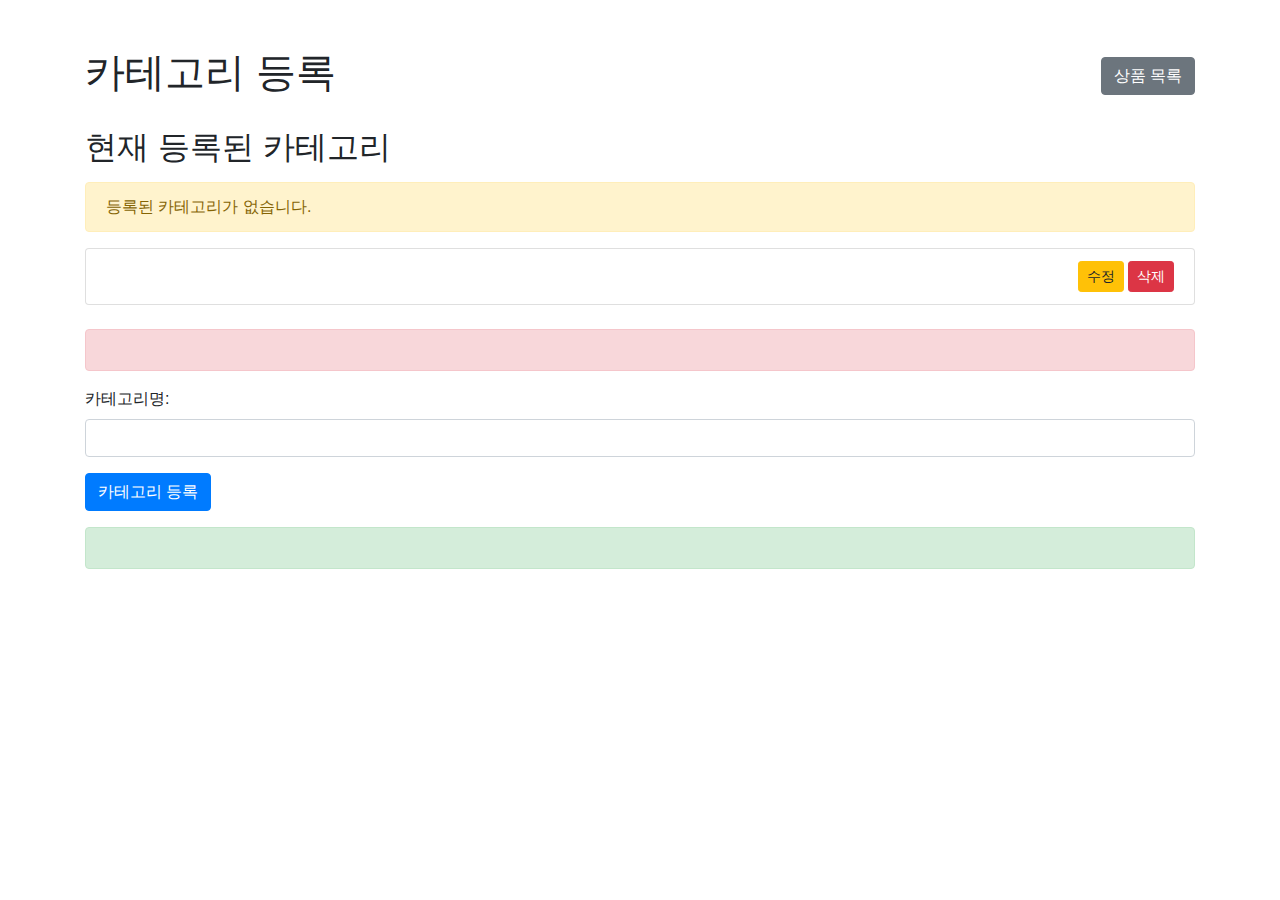
<file: src/main/resources/templates/addCategory.html>
<!DOCTYPE html>
<html xmlns:th="http://www.thymeleaf.org">
<head>
    <meta charset="UTF-8">
    <title>카테고리 등록</title>
    <link rel="stylesheet" href="https://stackpath.bootstrapcdn.com/bootstrap/4.5.2/css/bootstrap.min.css">
</head>
<body>
<div class="container mt-5">
    <div class="d-flex justify-content-between align-items-center mb-4">
        <h1>카테고리 등록</h1>
        <a href="/admin/products" class="btn btn-secondary">상품 목록</a>
    </div>

    <h2 class="mb-3">현재 등록된 카테고리</h2>

    <!-- 카테고리가 비어 있을 때 메시지 표시 -->
    <div th:if="${#lists.isEmpty(categories)}" class="alert alert-warning">
        등록된 카테고리가 없습니다.
    </div>

    <ul class="list-group mb-4" th:if="${!#lists.isEmpty(categories)}">
        <li class="list-group-item d-flex justify-content-between align-items-center" th:each="category : ${categories}">
            <span th:text="${category.categoryName}"></span>
            <div class="ml-auto"> <!-- 버튼을 담는 div -->
                <a th:href="@{/admin/categories/update/{id}(id=${category.categoryId})}" class="btn btn-warning btn-sm">수정</a>
                <form th:action="@{/admin/categories/delete/{id}(id=${category.categoryId})}" method="post" style="display: inline;" onsubmit="return confirm('정말 삭제하시겠습니까?');">
                    <button type="submit" class="btn btn-danger btn-sm">삭제</button>
                </form>
            </div> <!-- 버튼을 담는 div -->
        </li>
    </ul>

    <div th:if="${errorMessage}" class="alert alert-danger mt-3">
        <p th:text="${errorMessage}"></p>
    </div>

    <form th:action="@{/admin/categories/add}" th:object="${category}" method="post">
        <div class="form-group">
            <label for="name">카테고리명:</label>
            <input type="text" id="name" class="form-control" th:field="*{categoryName}" required />
        </div>

        <button type="submit" class="btn btn-primary">카테고리 등록</button>
    </form>

    <div th:if="${message}" class="alert alert-success mt-3">
        <p th:text="${message}"></p>
    </div>
</div>

<script src="https://code.jquery.com/jquery-3.5.1.slim.min.js"></script>
<script src="https://cdn.jsdelivr.net/npm/@popperjs/core@2.9.3/dist/umd/popper.min.js"></script>
<script src="https://stackpath.bootstrapcdn.com/bootstrap/4.5.2/js/bootstrap.min.js"></script>
</body>
</html>
</file>
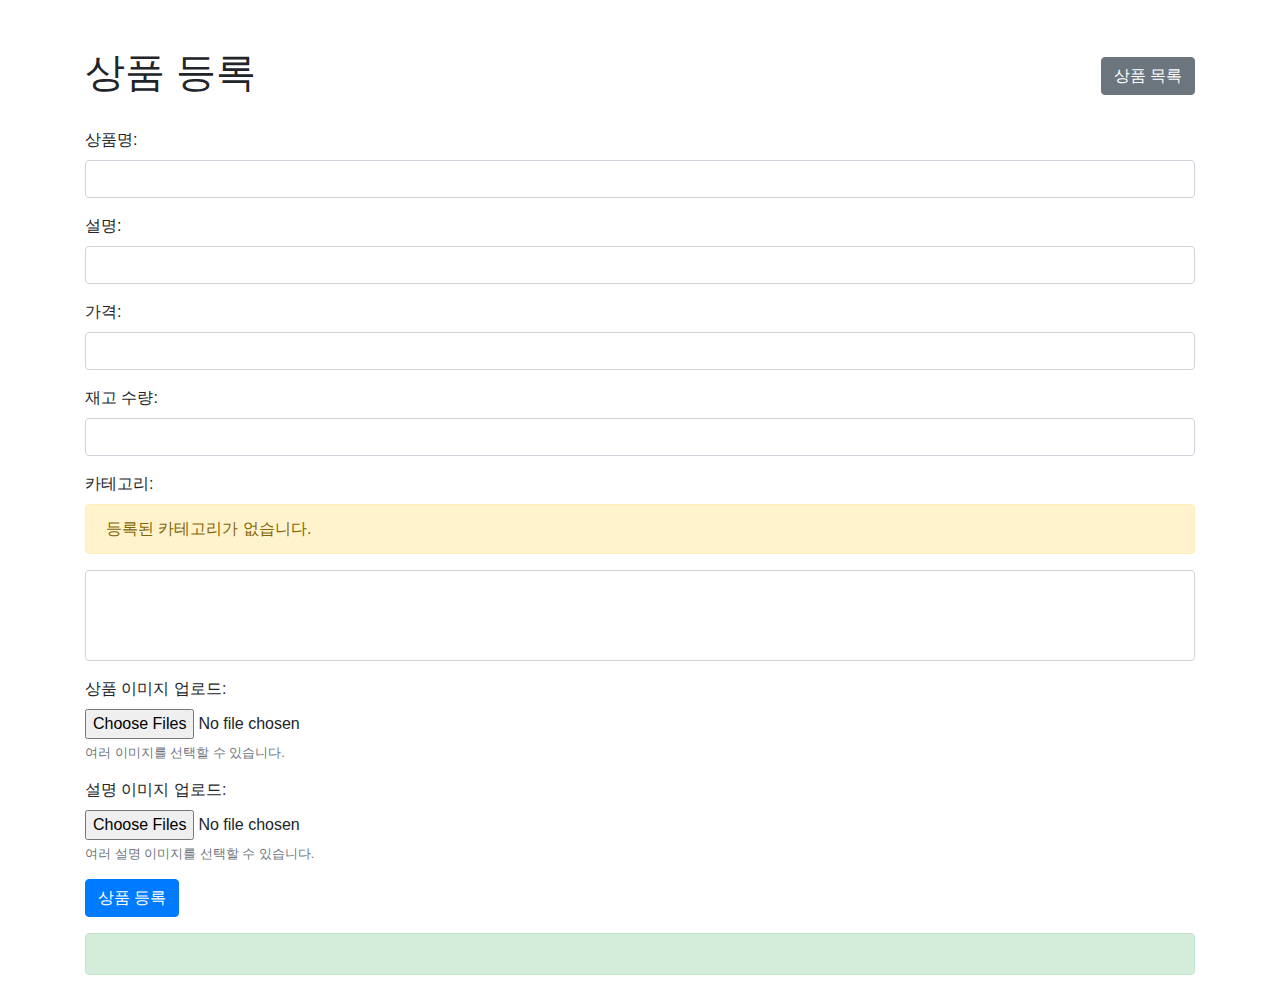
<file: src/main/resources/templates/addProduct.html>
<!DOCTYPE html>
<html xmlns:th="http://www.thymeleaf.org">
<head>
    <meta charset="UTF-8">
    <title>상품 등록</title>
    <link rel="stylesheet" href="https://stackpath.bootstrapcdn.com/bootstrap/4.5.2/css/bootstrap.min.css">
</head>
<body>
<div class="container mt-5">
    <div class="d-flex justify-content-between align-items-center mb-4">
        <h1>상품 등록</h1>
        <a href="/admin/products" class="btn btn-secondary">상품 목록</a>
    </div>
    <form th:action="@{/admin/products/add}" th:object="${addProduct}" method="post" enctype="multipart/form-data"> <!-- enctype 추가 -->
        <div class="form-group">
            <label for="name">상품명:</label>
            <input type="text" id="name" class="form-control" th:field="*{productName}" required />
        </div>

        <div class="form-group">
            <label for="description">설명:</label>
            <input type="text" id="description" class="form-control" th:field="*{description}" required />
        </div>

        <div class="form-group">
            <label for="price">가격:</label>
            <input type="number" id="price" class="form-control" th:field="*{price}" required />
        </div>

        <div class="form-group">
            <label for="stockQuantity">재고 수량:</label>
            <input type="number" id="stockQuantity" class="form-control" th:field="*{quantity}" required />
        </div>

        <div class="form-group">
            <label for="category">카테고리:</label>

            <div th:if="${#lists.isEmpty(categories)}" class="alert alert-warning">
                등록된 카테고리가 없습니다.
            </div>

            <select id="category" class="form-control" th:field="*{categoryIds}" multiple th:if="${!#lists.isEmpty(categories)}">
                <option th:each="category : ${categories}"
                        th:value="${category.categoryId}"
                        th:text="${category.categoryName}"></option>
            </select>

            <input type="hidden" th:if="${#lists.isEmpty(categories)}" th:field="*{categoryIds}" value=""/>
        </div>

        <!-- 상품 이미지 업로드 부분 추가 -->
        <div class="form-group">
            <label for="productImages">상품 이미지 업로드:</label>
            <input type="file" id="productImages" class="form-control-file" name="productImgFiles" multiple required />
            <small class="form-text text-muted">여러 이미지를 선택할 수 있습니다.</small>
        </div>

        <!-- 설명 이미지 업로드 부분 추가 -->
        <div class="form-group">
            <label for="descriptionImages">설명 이미지 업로드:</label>
            <input type="file" id="descriptionImages" class="form-control-file" name="descriptionImgFiles" multiple required />
            <small class="form-text text-muted">여러 설명 이미지를 선택할 수 있습니다.</small>
        </div>

        <button type="submit" class="btn btn-primary">상품 등록</button>
    </form>

    <div th:if="${message}" class="alert alert-success mt-3">
        <p th:text="${message}"></p>
    </div>
</div>

<script src="https://code.jquery.com/jquery-3.5.1.min.js"></script>
<script src="https://cdnjs.cloudflare.com/ajax/libs/popper.js/1.16.1/umd/popper.min.js"></script>
<script src="https://stackpath.bootstrapcdn.com/bootstrap/4.5.2/js/bootstrap.min.js"></script>
</body>
</html>
</file>
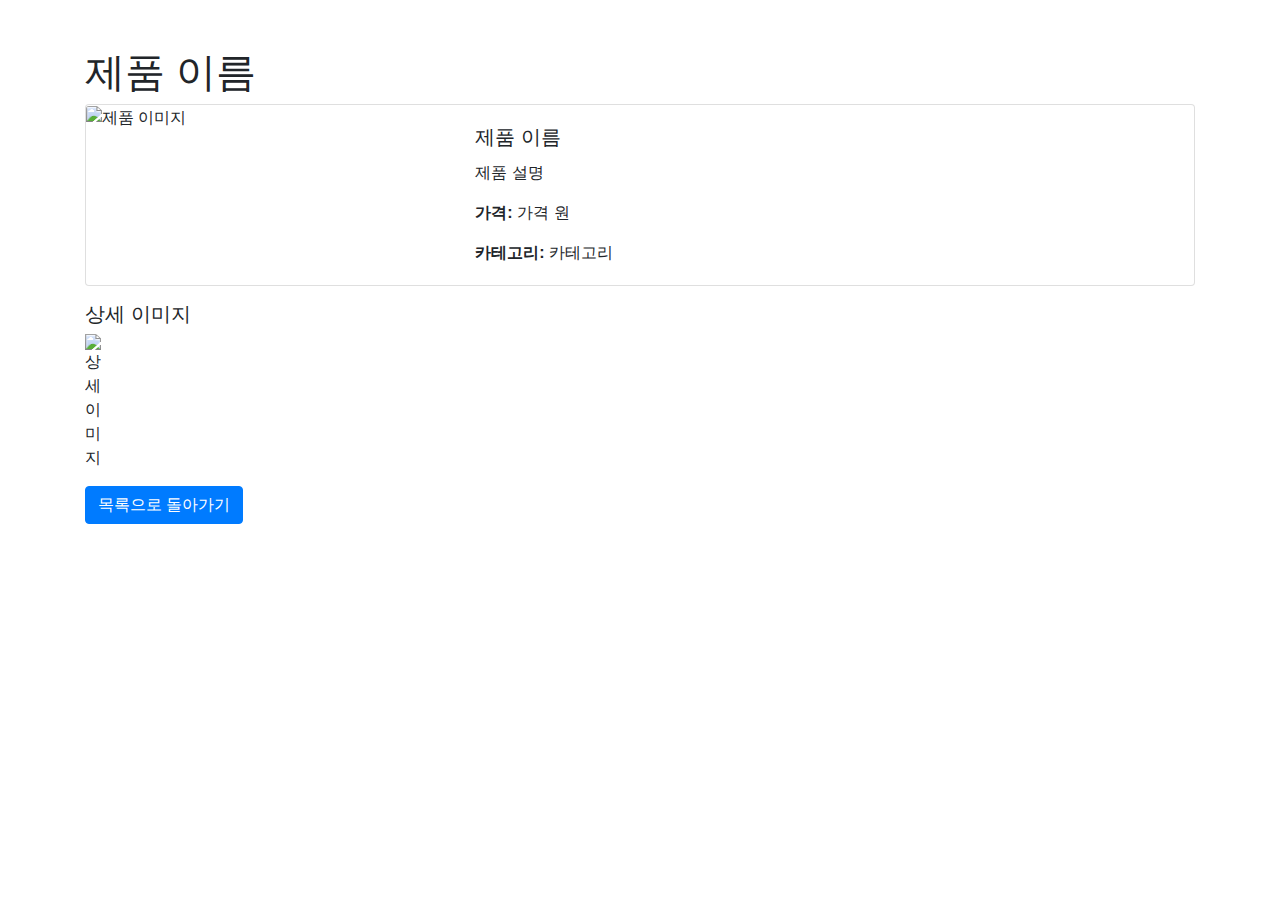
<file: src/main/resources/templates/productDetail.html>
<!DOCTYPE html>
<html xmlns:th="http://www.thymeleaf.org">
<head>
    <meta charset="UTF-8">
    <meta name="viewport" content="width=device-width, initial-scale=1, shrink-to-fit=no"> <!-- 뷰포트 설정 -->
    <title>제품 상세 정보</title>
    <link rel="stylesheet" href="https://stackpath.bootstrapcdn.com/bootstrap/4.5.2/css/bootstrap.min.css"> <!-- 부트스트랩 CSS -->
</head>
<body>
<div class="container mt-5">
    <h1 th:text="${product.productName}">제품 이름</h1>

    <div class="card mb-3">
        <div class="row no-gutters">
            <div class="col-md-4">
                <img th:src="@{/images/{filename}(filename=${product.productImgUrl})}" class="card-img" alt="제품 이미지" style="width: 100%; height: auto;">
            </div>
            <div class="col-md-8">
                <div class="card-body">
                    <h5 class="card-title" th:text="${product.productName}">제품 이름</h5>
                    <p class="card-text" th:text="${product.description}">제품 설명</p>
                    <p class="card-text"><strong>가격:</strong> <span th:text="${product.price}">가격</span> 원</p>
                    <p class="card-text"><strong>카테고리:</strong> <span th:text="${product.categoryName}">카테고리</span></p>
                </div>
            </div>
        </div>
    </div>

    <!-- 제품 설명 이미지 표시 -->
    <h5>상세 이미지</h5>
    <div class="row">
        <div class="col-md-12">
            <div class="row">
                <th:block th:each="imgUrl : ${product.descriptionImgUrl}">
                    <div class="col-md-3 mb-3">
                        <img th:src="@{/images/{filename}(filename=${imgUrl})}" alt="상세 이미지" style="max-width: 200px;"/>
                    </div>
                </th:block>
            </div>
        </div>
    </div>

    <a href="/admin/products" class="btn btn-primary">목록으로 돌아가기</a>
</div>

<!-- 부트스트랩 JS 및 의존성(옵션) -->
<script src="https://code.jquery.com/jquery-3.5.1.slim.min.js"></script>
<script src="https://cdn.jsdelivr.net/npm/@popperjs/core@2.9.2/dist/umd/popper.min.js"></script>
<script src="https://stackpath.bootstrapcdn.com/bootstrap/4.5.2/js/bootstrap.min.js"></script>
</body>
</html>
</file>
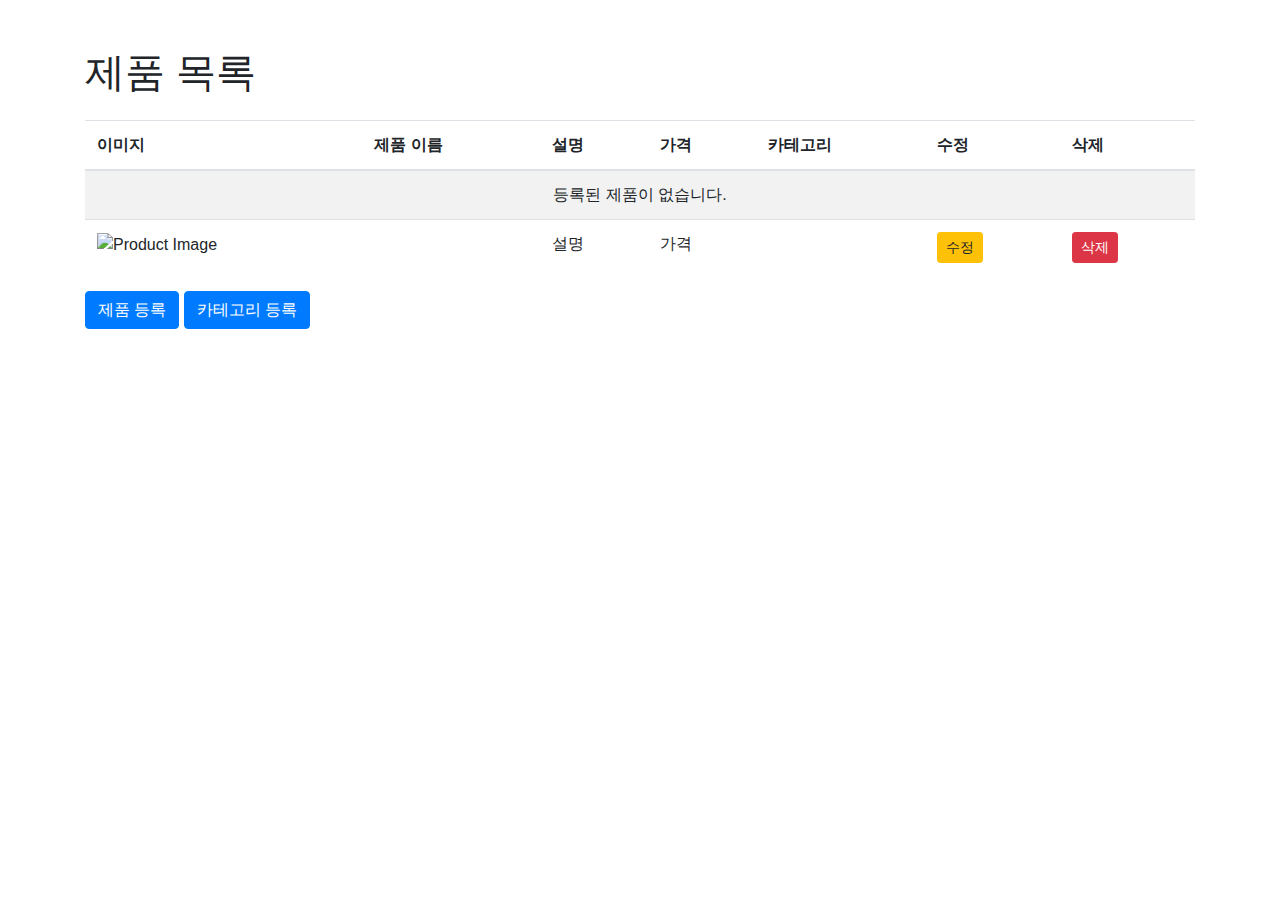
<file: src/main/resources/templates/productList.html>
<!DOCTYPE html>
<html xmlns:th="http://www.thymeleaf.org">
<head>
    <meta charset="UTF-8">
    <title>제품 목록</title>
    <link rel="stylesheet" href="https://stackpath.bootstrapcdn.com/bootstrap/4.5.2/css/bootstrap.min.css">
</head>
<body>
<div class="container mt-5">
    <h1 class="mb-4">제품 목록</h1>

    <table class="table table-striped">
        <thead>
        <tr>
            <th>이미지</th> <!-- 이미지 열 추가 -->
            <th>제품 이름</th>
            <th>설명</th>
            <th>가격</th>
            <th>카테고리</th>
            <th>수정</th>
            <th>삭제</th>
        </tr>
        </thead>
        <tbody>
        <tr th:if="${#lists.isEmpty(products)}">
            <td colspan="7" class="text-center">등록된 제품이 없습니다.</td> <!-- colspan 수정 -->
        </tr>
        <tr th:each="product : ${products}" th:if="${!#lists.isEmpty(products)}">
            <td>
                <div th:each="imgUrl : ${product.productImgUrl}">
                    <img th:src="@{/images/{filename}(filename=${imgUrl})}" alt="Product Image" style="max-width: 200px;"/>
                </div>
            </td>

            <td>
                <a th:href="@{/admin/products/{id}(id=${product.productId})}" th:text="${product.productName}" style="text-decoration: none; color: inherit;"></a>
            </td>
            <td th:text="${product.description}">설명</td>
            <td th:text="${product.price}">가격</td>
            <td>
                <span th:each="cat : ${product.category}" th:text="${cat}"></span>
            </td> <!-- 카테고리 수정 -->

            <td>
                <form th:action="@{/admin/products/update/{id}(id=${product.productId})}" method="get" style="display:inline;">
                    <button type="submit" class="btn btn-warning btn-sm">수정</button>
                </form>
            </td>
            <td>
                <form th:action="@{/admin/products/delete/{id}(id=${product.productId})}" method="post" style="display:inline;" onsubmit="return confirm('정말 삭제하시겠습니까?');">
                    <button type="submit" class="btn btn-danger btn-sm">삭제</button>
                </form>
            </td>
        </tr>
        </tbody>
    </table>

    <div class="mt-3">
        <a th:href="@{/admin/products/add}" class="btn btn-primary">제품 등록</a>
        <a th:href="@{/admin/categories/add}" class="btn btn-primary">카테고리 등록</a>
    </div>
</div>
</body>
</html>
</file>
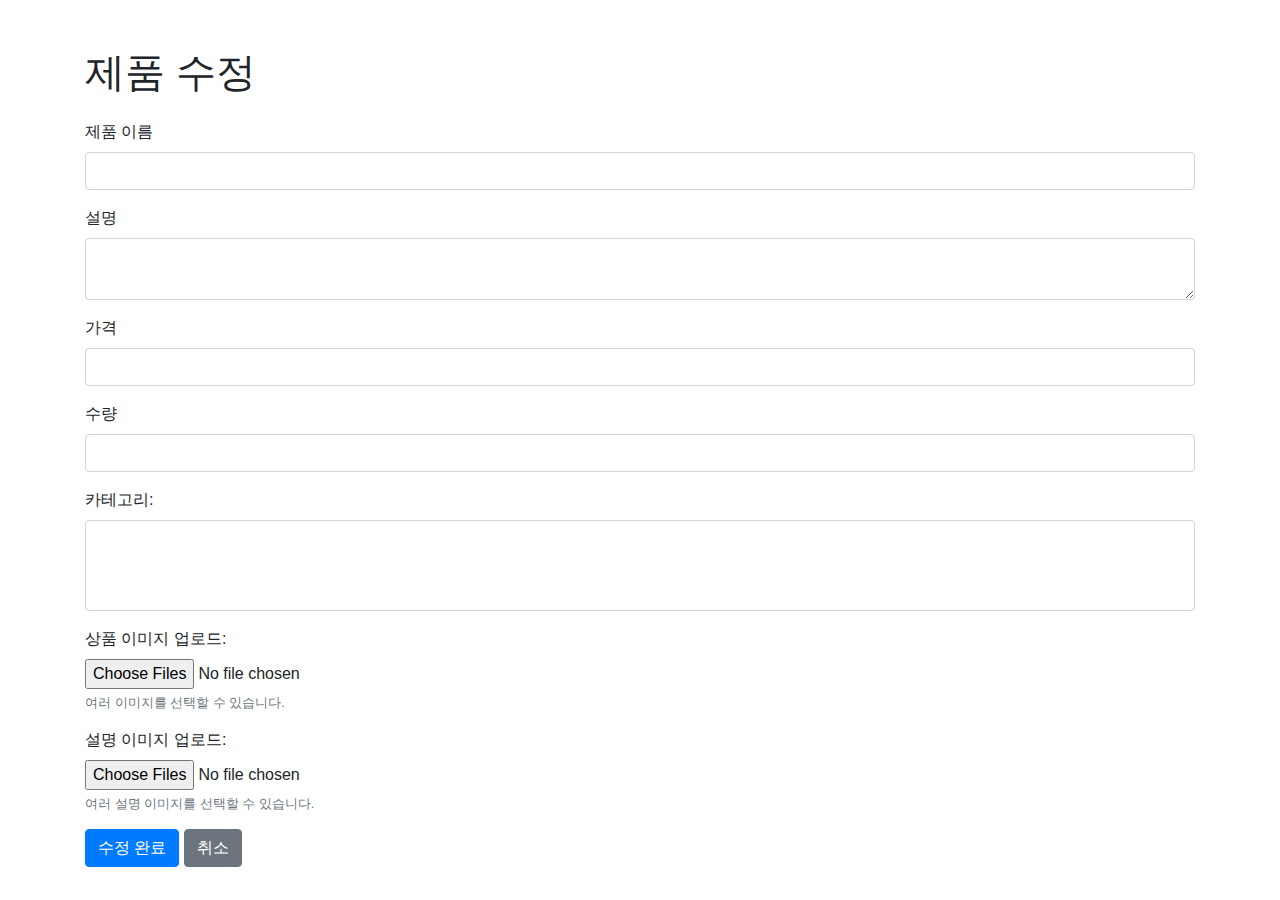
<file: src/main/resources/templates/productUpdate.html>
<!DOCTYPE html>
<html xmlns:th="http://www.thymeleaf.org">
<head>
    <meta charset="UTF-8">
    <title>제품 수정</title>
    <link rel="stylesheet" href="https://stackpath.bootstrapcdn.com/bootstrap/4.5.2/css/bootstrap.min.css">
</head>
<body>
<div class="container mt-5">
    <h1 class="mb-4">제품 수정</h1>

    <form th:action="@{/admin/products/update/{id}(id=${product.productId})}" method="post" enctype="multipart/form-data">
        <div class="form-group">
            <label for="productName">제품 이름</label>
            <input type="text" id="productName" class="form-control" th:value="${product.productName}" name="productName" required>
        </div>

        <div class="form-group">
            <label for="description">설명</label>
            <textarea id="description" class="form-control" name="description" required th:text="${product.description}"></textarea>
        </div>

        <div class="form-group">
            <label for="price">가격</label>
            <input type="number" id="price" class="form-control" th:value="${product.price}" name="price" required>
        </div>

        <div class="form-group">
            <label for="quantity">수량</label>
            <input type="number" id="quantity" class="form-control" th:value="${product.quantity}" name="quantity" required>
        </div>

        <div class="form-group">
            <label for="category">카테고리:</label>
            <select id="category" class="form-control" th:field="*{product.categoryIds}" multiple >
                <option th:each="category : ${categories}"
                        th:value="${category.categoryId}"
                        th:text="${category.categoryName}"></option>
            </select>
        </div>

        <!-- 상품 이미지 업로드 부분 추가 -->
        <div class="form-group">
            <label for="productImages">상품 이미지 업로드:</label>
            <input type="file" id="productImages" class="form-control-file" name="productImgFiles" multiple required/>
            <small class="form-text text-muted">여러 이미지를 선택할 수 있습니다.</small>
        </div>

        <!-- 설명 이미지 업로드 부분 추가 -->
        <div class="form-group">
            <label for="descriptionImages">설명 이미지 업로드:</label>
            <input type="file" id="descriptionImages" class="form-control-file" name="descriptionImgFiles" multiple required/>
            <small class="form-text text-muted">여러 설명 이미지를 선택할 수 있습니다.</small>
        </div>

        <button type="submit" class="btn btn-primary">수정 완료</button>
        <a th:href="@{/products}" class="btn btn-secondary">취소</a>
    </form>
</div>
</body>
</html>
</file>
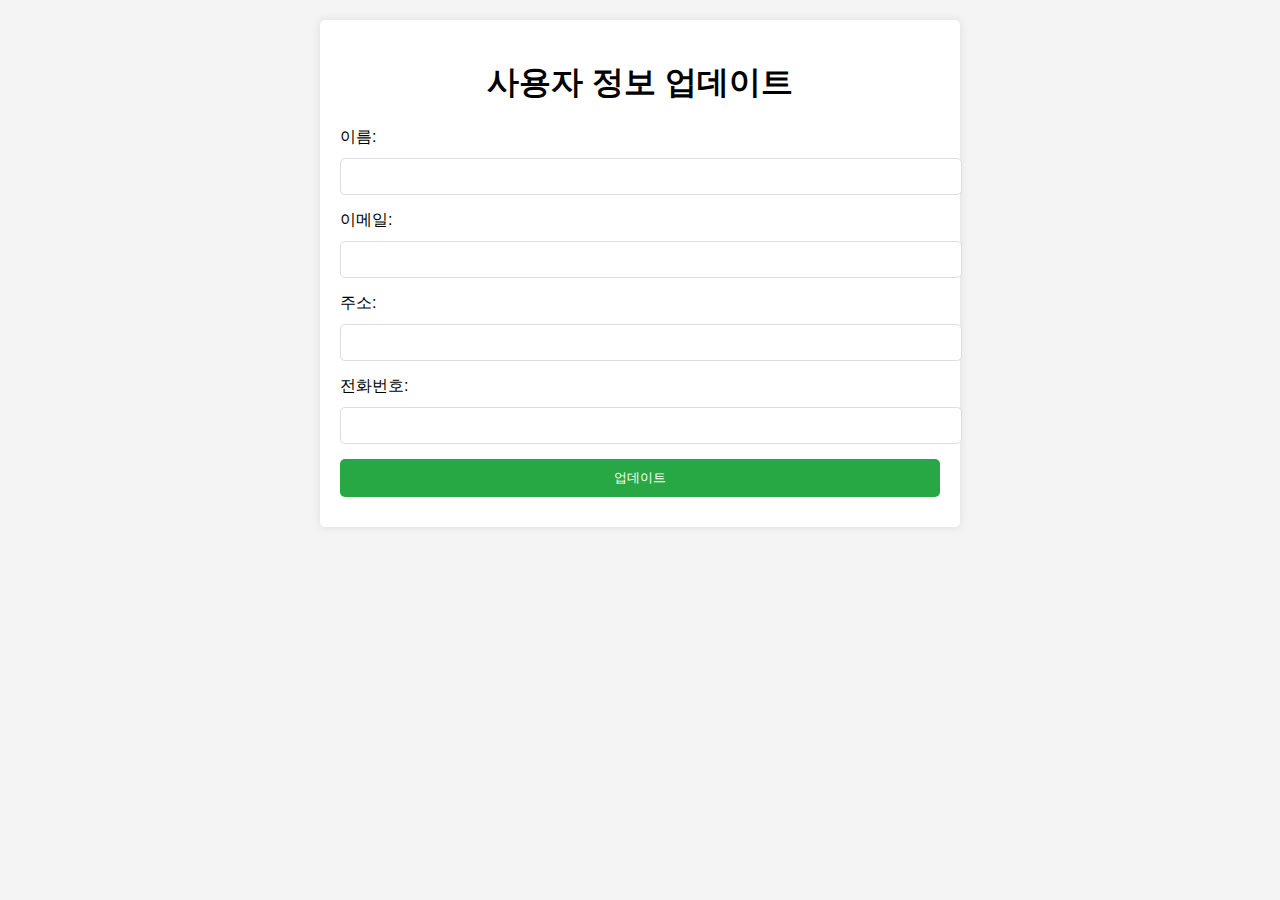
<file: src/main/resources/templates/updateAdmin.html>
<!DOCTYPE html>
<html lang="ko">
<head>
    <meta charset="UTF-8">
    <meta name="viewport" content="width=device-width, initial-scale=1.0">
    <title>사용자 정보 업데이트</title>
    <link rel="stylesheet" href="https://cdnjs.cloudflare.com/ajax/libs/font-awesome/5.15.3/css/all.min.css">
    <style>
        body {
            font-family: Arial, sans-serif;
            background-color: #f4f4f4;
            margin: 0;
            padding: 20px;
        }
        .container {
            max-width: 600px;
            margin: auto;
            background: #fff;
            padding: 20px;
            border-radius: 5px;
            box-shadow: 0 0 10px rgba(0, 0, 0, 0.1);
        }
        h1 {
            text-align: center;
        }
        label {
            display: block;
            margin-bottom: 10px;
        }
        input[type="text"],
        input[type="email"],
        input[type="tel"],
        input[type="hidden"] {
            width: 100%;
            padding: 10px;
            margin-bottom: 15px;
            border: 1px solid #ddd;
            border-radius: 5px;
        }
        input[type="submit"] {
            background-color: #28a745;
            color: white;
            border: none;
            padding: 10px 15px;
            border-radius: 5px;
            cursor: pointer;
            width: 100%;
        }
        input[type="submit"]:hover {
            background-color: #218838;
        }
        .error {
            color: red;
            margin-top: 10px;
        }
    </style>
</head>
<body>
<div class="container">
    <h1>사용자 정보 업데이트</h1>
    <form id="updateUserForm">
        <!-- 사용자 ID를 hidden 필드로 추가 -->
        <input type="hidden" id="userId" name="userId" value="">

        <label for="name">이름:</label>
        <input type="text" id="name" name="name" required>

        <label for="email">이메일:</label>
        <input type="email" id="email" name="email" required>

        <label for="address">주소:</label>
        <input type="text" id="address" name="address" required>

        <label for="phoneNumber">전화번호:</label>
        <input type="tel" id="phoneNumber" name="phoneNumber" required>

        <input type="submit" value="업데이트">
    </form>
    <div class="error" id="errorMessage"></div>
</div>

<script>
    // URL에서 사용자 ID 가져오기
    function getUserIdFromUrl() {
        const urlParams = new URLSearchParams(window.location.search);
        const id = urlParams.get('id');
        return id ? parseInt(id) : null;
    }

    // 페이지 로드 시 사용자 ID 설정
    document.addEventListener('DOMContentLoaded', function() {
        const userId = getUserIdFromUrl();
        if (userId) {
            document.getElementById('userId').value = userId;
        }
    });

    // 폼 제출 시 PUT 요청 보내기
    document.getElementById("updateUserForm").onsubmit = async function(event) {
        event.preventDefault(); // 기본 폼 제출 방지

        const userId = document.getElementById('userId').value;

        // 사용자 ID 유효성 검사
        if (!userId) {
            document.getElementById("errorMessage").innerText = "사용자 ID가 없습니다.";
            return;
        }

        const userData = {
            name: document.getElementById("name").value,
            email: document.getElementById("email").value,
            address: document.getElementById("address").value,
            phoneNumber: document.getElementById("phoneNumber").value
        };

        try {
            const response = await fetch(`/admin/${userId}`, {  // URL 패턴 수정
                method: 'PUT',
                headers: {
                    'Content-Type': 'application/json'
                },
                body: JSON.stringify(userData)
            });

            if (response.ok) {
                alert("사용자 정보가 업데이트되었습니다.");
                // 성공 후 리다이렉션 또는 다른 처리
                window.location.href = '/admin/users';  // 예시 리다이렉션
            } else {
                const errorData = await response.json();
                throw new Error(errorData.message || "업데이트에 실패했습니다.");
            }
        } catch (error) {
            document.getElementById("errorMessage").innerText = error.message;
        }
    };
</script>
</body>
</html>
</file>
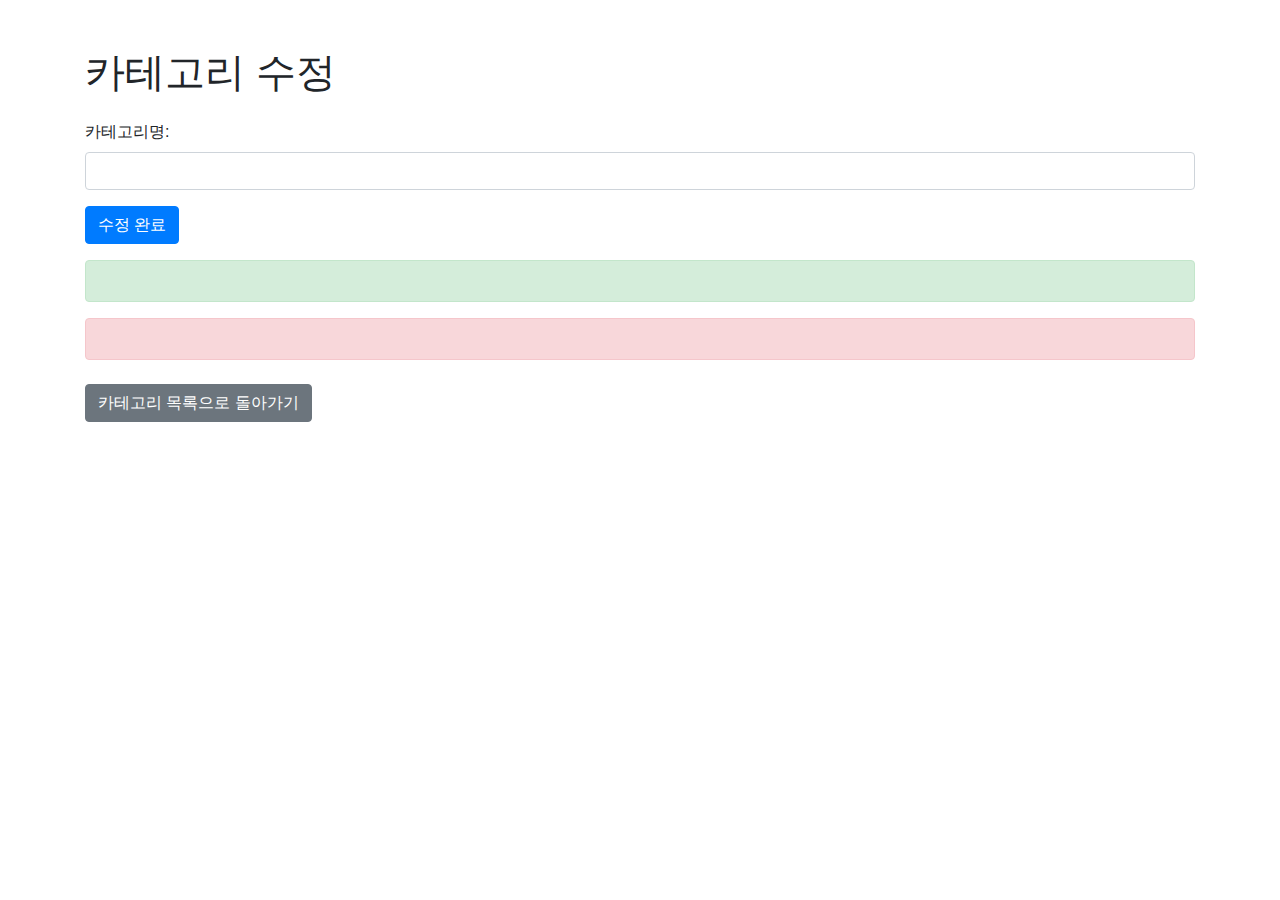
<file: src/main/resources/templates/updateCategory.html>
<!DOCTYPE html>
<html xmlns:th="http://www.thymeleaf.org">
<head>
    <meta charset="UTF-8">
    <title>카테고리 수정</title>
    <link rel="stylesheet" href="https://stackpath.bootstrapcdn.com/bootstrap/4.5.2/css/bootstrap.min.css">
</head>
<body>
<div class="container mt-5">
    <h1 class="mb-4">카테고리 수정</h1>

    <form th:action="@{/admin/categories/update/{id}(id=${category.categoryId})}" th:object="${category}" method="post">
        <input type="hidden" th:field="*{categoryId}"/> <!-- 카테고리 ID 숨기기 -->

        <div class="form-group">
            <label for="name">카테고리명:</label>
            <input type="text" id="name" class="form-control" th:field="*{categoryName}" required />
        </div>

        <button type="submit" class="btn btn-primary">수정 완료</button>
    </form>

    <div th:if="${message}" class="alert alert-success mt-3">
        <p th:text="${message}"></p>
    </div>
    <div th:if="${errorMessage}" class="alert alert-danger mt-3">
        <p th:text="${errorMessage}"></p>
    </div>

    <div class="mt-4">
        <a href="/admin/categories/add" class="btn btn-secondary">카테고리 목록으로 돌아가기</a>
    </div>
</div>

<script src="https://code.jquery.com/jquery-3.5.1.slim.min.js"></script>
<script src="https://cdn.jsdelivr.net/npm/@popperjs/core@2.9.3/dist/umd/popper.min.js"></script>
<script src="https://stackpath.bootstrapcdn.com/bootstrap/4.5.2/js/bootstrap.min.js"></script>
</body>
</html>
</file>
